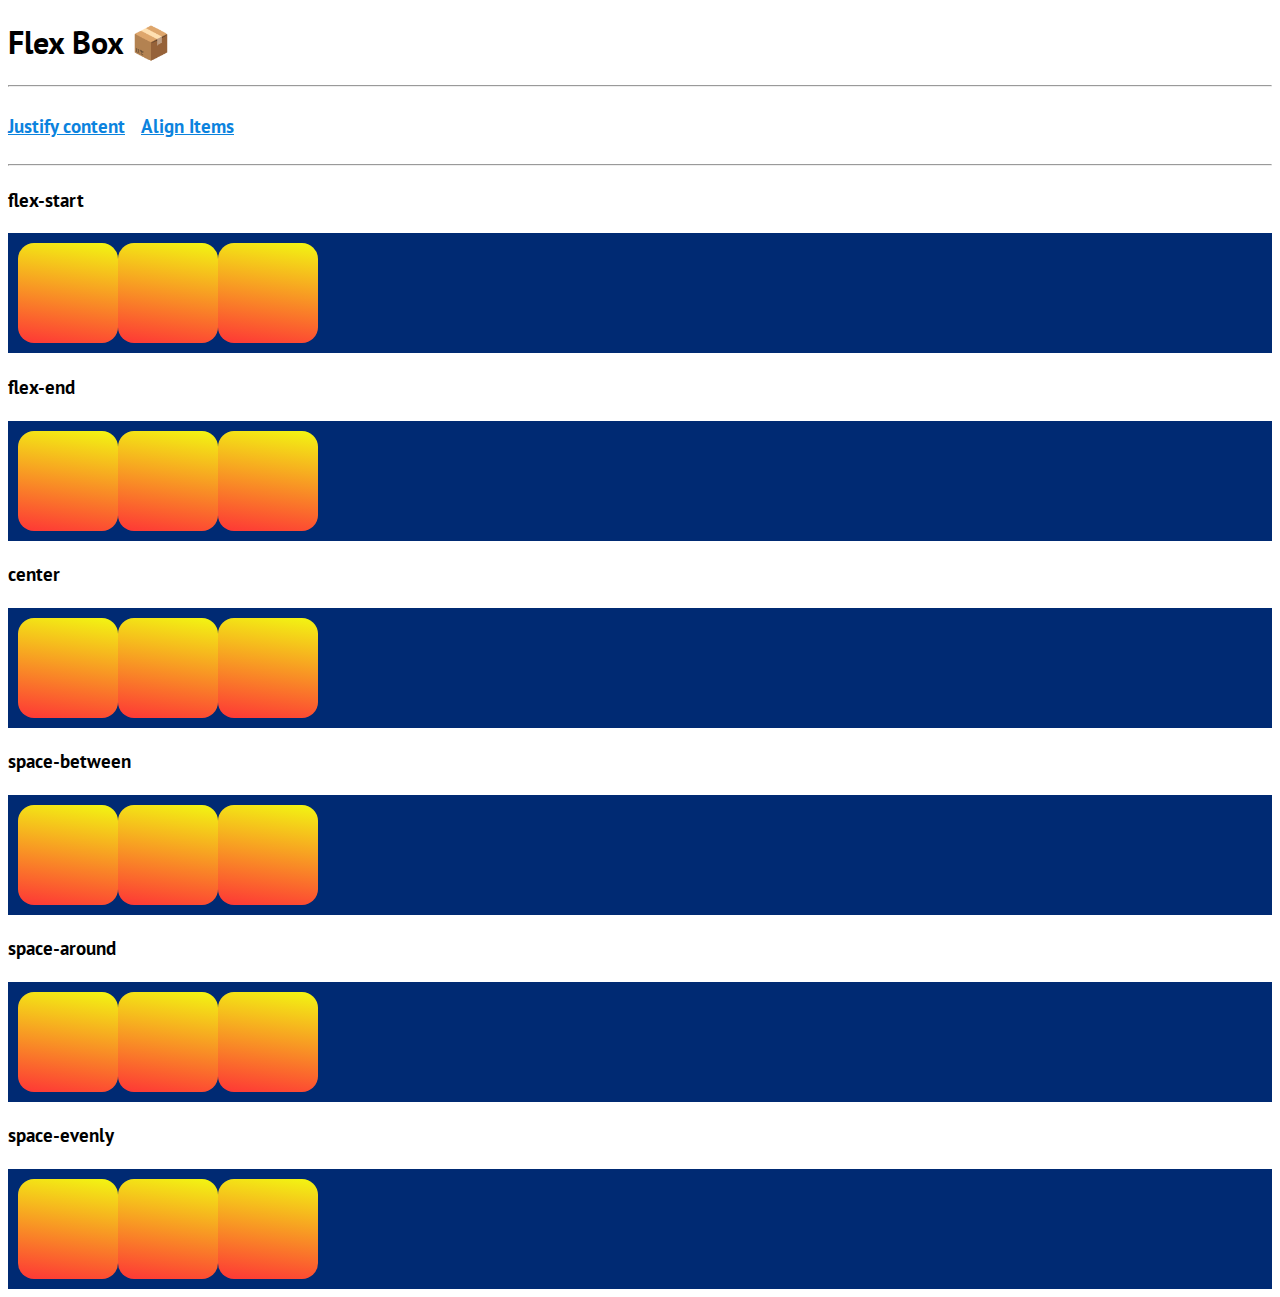
<file: index.html>
<!DOCTYPE html>
<html lang="en">
  <head>
    <meta charset="UTF-8" />
    <meta http-equiv="X-UA-Compatible" content="IE=edge" />
    <meta name="viewport" content="width=device-width, initial-scale=1.0" />
    <link rel="stylesheet" href="/assets/styles/index.css" />
    <link rel="preconnect" href="https://fonts.googleapis.com" />
    <link rel="preconnect" href="https://fonts.gstatic.com" crossorigin />
    <link
      href="https://fonts.googleapis.com/css2?family=Hind:wght@300;400;500;600&family=PT+Sans:ital,wght@0,400;0,700;1,700&display=swap"
      rel="stylesheet"
    />
    <title>Document</title>
  </head>
  <body>
    <h1>Flex Box 📦</h1>
    <hr />
    <div style="display: flex; gap: 1rem">
      <a href="/"> <h3>Justify content</h3></a>
      <a href="/align-items.html"> <h3>Align Items</h3></a>
    </div>

    <hr />
    <p>flex-start</p>
    <div class="jc-flex-start bg-container">
      <div class="box"></div>
      <div class="box"></div>
      <div class="box"></div>
    </div>
    <p>flex-end</p>
    <div class="jc-flex-end bg-container">
      <div class="box"></div>
      <div class="box"></div>
      <div class="box"></div>
    </div>
    <p>center</p>
    <div class="jc-flex-center bg-container">
      <div class="box"></div>
      <div class="box"></div>
      <div class="box"></div>
    </div>
    <p>space-between</p>
    <div class="jc-flex-space-between bg-container">
      <div class="box"></div>
      <div class="box"></div>
      <div class="box"></div>
    </div>
    <p>space-around</p>
    <div class="jc-flex-space-around bg-container">
      <div class="box"></div>
      <div class="box"></div>
      <div class="box"></div>
    </div>
    <p>space-evenly</p>
    <div class="jc-flex-space-evenly bg-container">
      <div class="box"></div>
      <div class="box"></div>
      <div class="box"></div>
    </div>
  </body>
</html>
</file>
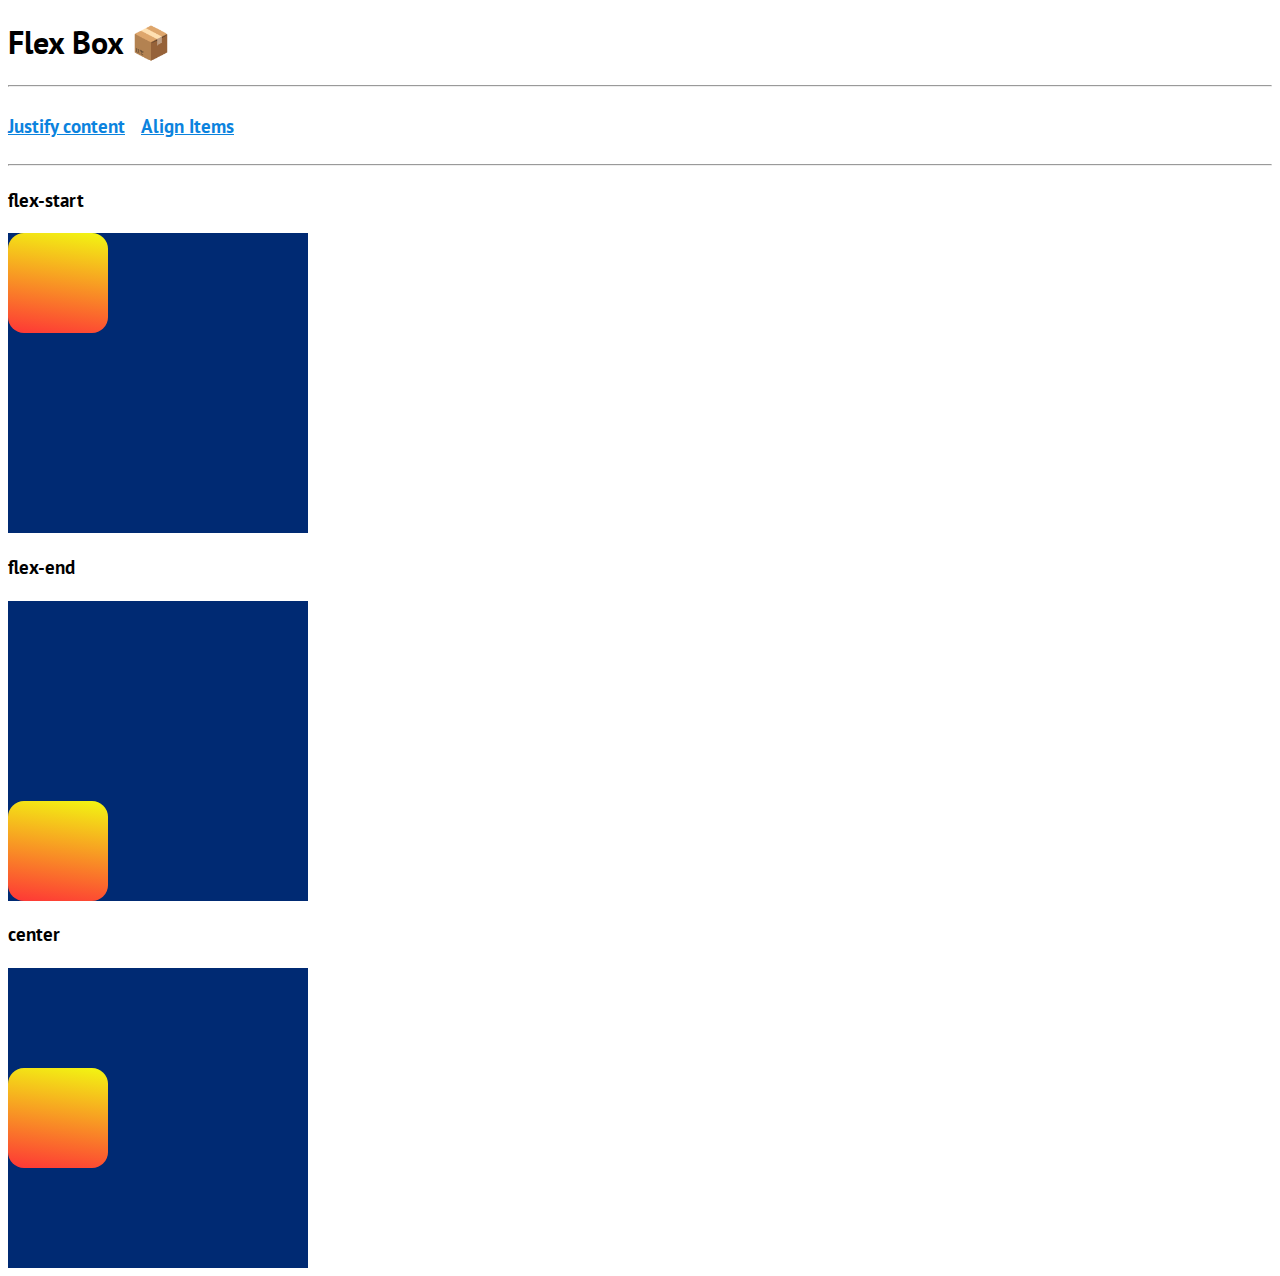
<file: align-items.html>
<!DOCTYPE html>
<html lang="en">
  <head>
    <meta charset="UTF-8" />
    <meta http-equiv="X-UA-Compatible" content="IE=edge" />
    <meta name="viewport" content="width=device-width, initial-scale=1.0" />
    <link rel="stylesheet" href="/assets/styles/index.css" />
    <link rel="preconnect" href="https://fonts.googleapis.com" />
    <link rel="preconnect" href="https://fonts.gstatic.com" crossorigin />
    <link
      href="https://fonts.googleapis.com/css2?family=Hind:wght@300;400;500;600&family=PT+Sans:ital,wght@0,400;0,700;1,700&display=swap"
      rel="stylesheet"
    />
    <title>Document</title>
  </head>
  <body>
    <h1>Flex Box 📦</h1>
    <hr />
    <div style="display: flex; gap: 1rem">
      <a href="/"> <h3>Justify content</h3></a>
      <a href="/align-items.html"> <h3>Align Items</h3></a>
    </div>

    <hr />
    <p>flex-start</p>
    <div class="ai-flex-start bg-c">
      <div class="bg-i"></div>
    </div>
    <p>flex-end</p>
    <div class="ai-flex-end bg-c">
      <div class="bg-i"></div>
    </div>
    <p>center</p>
    <div class="ai-flex-center bg-c">
      <div class="bg-i"></div>
    </div>
  </body>
</html>
</file>
<file: assets/styles/index.css>
* {
  font-family: "Hind", sans-serif;
  font-family: "PT Sans", sans-serif;
}

a {
  text-decoration: underline;
  color: #0b83de;
}

p {
  font-size: 1.2rem;
  line-height: 1.5;
  font-weight: bold;
}

.box {
  width: 100px;
  height: 100px;
  background: rgb(242, 247, 18);
  background: linear-gradient(
    188deg,
    rgba(242, 247, 18, 1) 0%,
    rgba(254, 54, 54, 1) 100%
  );
  border-radius: 1rem;
}

.bg-container {
  background: rgb(0, 42, 115);
  padding: 10px;
}

.jc-flex-start {
  display: flex;
  justify-content: flex-start;
  /* gap: 1rem; */
}

.jc-flex-end {
  display: flex;
  justify-content: flex-start;
  /* gap: 1rem; */
}

.jc-flex-end:hover {
  justify-content: flex-end;
}

.jc-flex-center {
  display: flex;
  justify-content: flex-start;
  /* gap: 1rem; */
}

.jc-flex-center:hover {
  justify-content: center;
}

.jc-flex-space-between {
  display: flex;
  justify-content: flex-start;
  /* gap: 1rem; */
}

.jc-flex-space-between:hover {
  justify-content: space-between;
}

.jc-flex-space-around {
  display: flex;
  justify-content: flex-start;
  /* gap: 1rem; */
}

.jc-flex-space-around:hover {
  justify-content: space-around;
}

.jc-flex-space-evenly {
  display: flex;
  justify-content: flex-start;
  /* gap: 1rem; */
}

.jc-flex-space-evenly:hover {
  justify-content: space-evenly;
}

/* align items */

.bg-c {
  background: rgb(0, 42, 115);
  width: 300px;
  height: 300px;
}

.bg-i {
  background: rgb(242, 247, 18);
  background: linear-gradient(
    188deg,
    rgba(242, 247, 18, 1) 0%,
    rgba(254, 54, 54, 1) 100%
  );
  width: 100px;
  height: 100px;
  border-radius: 1rem;
}

.ai-flex-start {
  display: flex;
  align-items: flex-start;
}

.ai-flex-end {
  display: flex;
  align-items: flex-end;
}

.ai-flex-center {
  display: flex;
  align-items: center;
}
</file>
